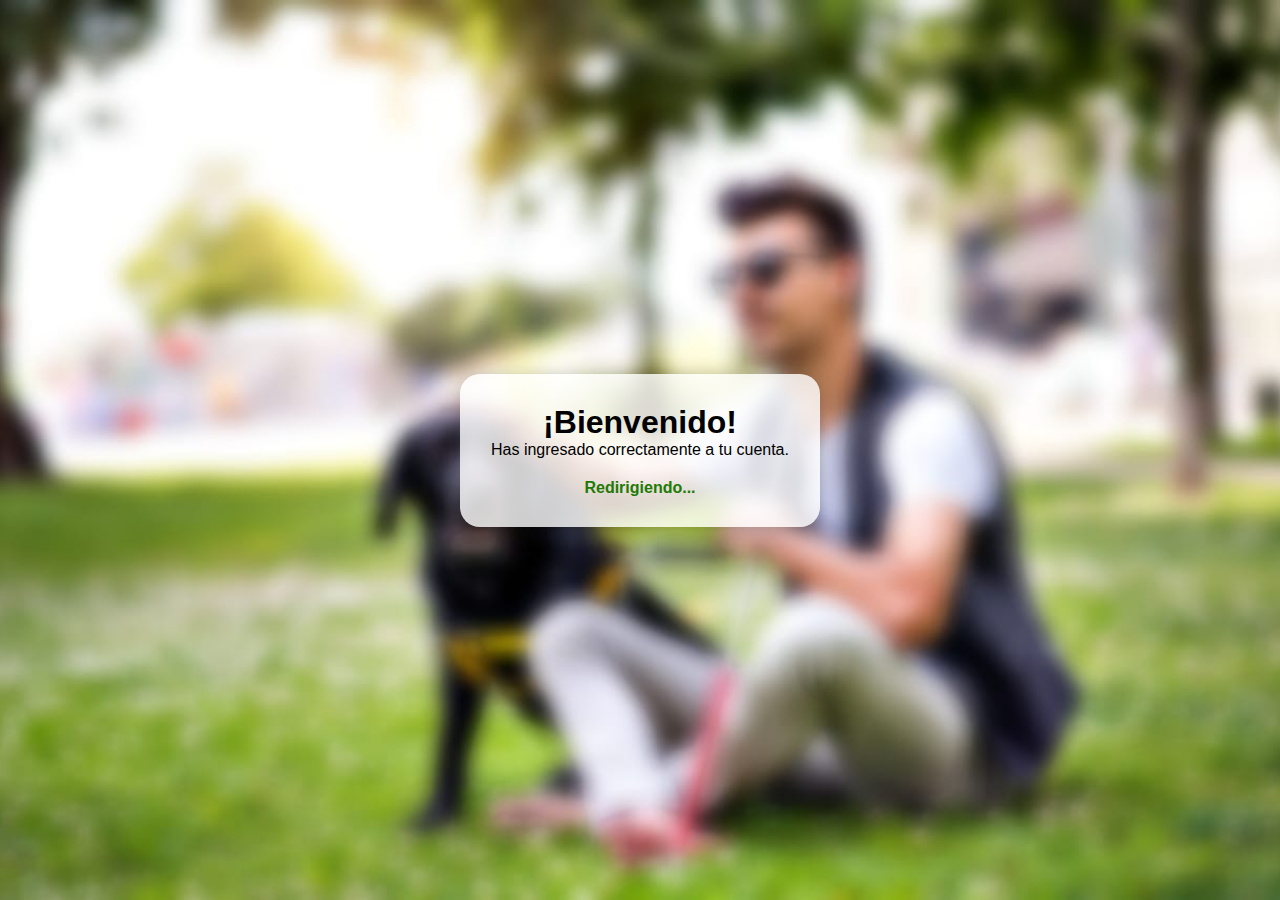
<file: PersonasNoVidentesWeb1.1/Y/bienvenida.html>
<!DOCTYPE html>
<html lang="es">
<head>
  <meta charset="UTF-8" />
  <meta name="viewport" content="width=device-width, initial-scale=1.0" />
  <title>Bienvenida SOS</title>
  <link rel="stylesheet" href="style.css" />
</head>
<body>
  <div class="overlay">
    <div class="bienvenida-container">
      <h1>¡Bienvenido!</h1>
      <p>Has ingresado correctamente a tu cuenta.</p>
      <p style="margin-top: 20px; font-weight: bold; color: #217a05;">Redirigiendo...</p>
    </div>
  </div>

  <script>
    setTimeout(function() {
      window.location.href = "familiares.html";
    }, 5000);
  </script>
</body>
</html>
</file>
<file: PersonasNoVidentesWeb1.1/Y/style.css>
* {
    margin: 0;
    padding: 0;
    box-sizing: border-box;
    font-family: 'Arial', sans-serif;
}

body {
    background: url('img/fondo.jpg') no-repeat center center fixed;
    background-size: cover;
    height: 100vh;
    width: 100vw;
    display: flex;
    justify-content: center;
    align-items: center;
}

.overlay {
    background-color: rgba(255, 255, 255, 0.8);
    padding: 30px;
    border-radius: 20px;
    box-shadow: 0 4px 20px rgba(0, 0, 0, 0.3);
}

.login-container, .registro-container, .bienvenida-container {
    text-align: center;
    width: 300px;
}

.logo {
    width: 100px;
    margin-bottom: 20px;
}

label {
    display: block;
    text-align: left;
    margin-top: 10px;
    font-weight: bold;
    color: #333;
    font-size: 14px;
}

input {
    width: 100%;
    padding: 10px;
    margin-top: 5px;
    border: none;
    border-bottom: 2px solid #ccc;
    font-size: 16px;
    background: none;
    outline: none;
}

input::placeholder {
    color: #aaa;
}

.btn {
    width: 100%;
    padding: 12px;
    margin-top: 20px;
    border: none;
    border-radius: 25px;
    background-color: #007bff;
    color: white;
    font-weight: bold;
    font-size: 16px;
    cursor: pointer;
    transition: background 0.3s;
}

.btn:hover {
    background-color: #0056b3;
}

.extra-text {
    margin-top: 15px;
    font-size: 14px;
    color: #333;
}

.extra-text a {
    color: #007bff;
    text-decoration: none;
}

.extra-text a:hover {
    text-decoration: underline;
}
</file>
